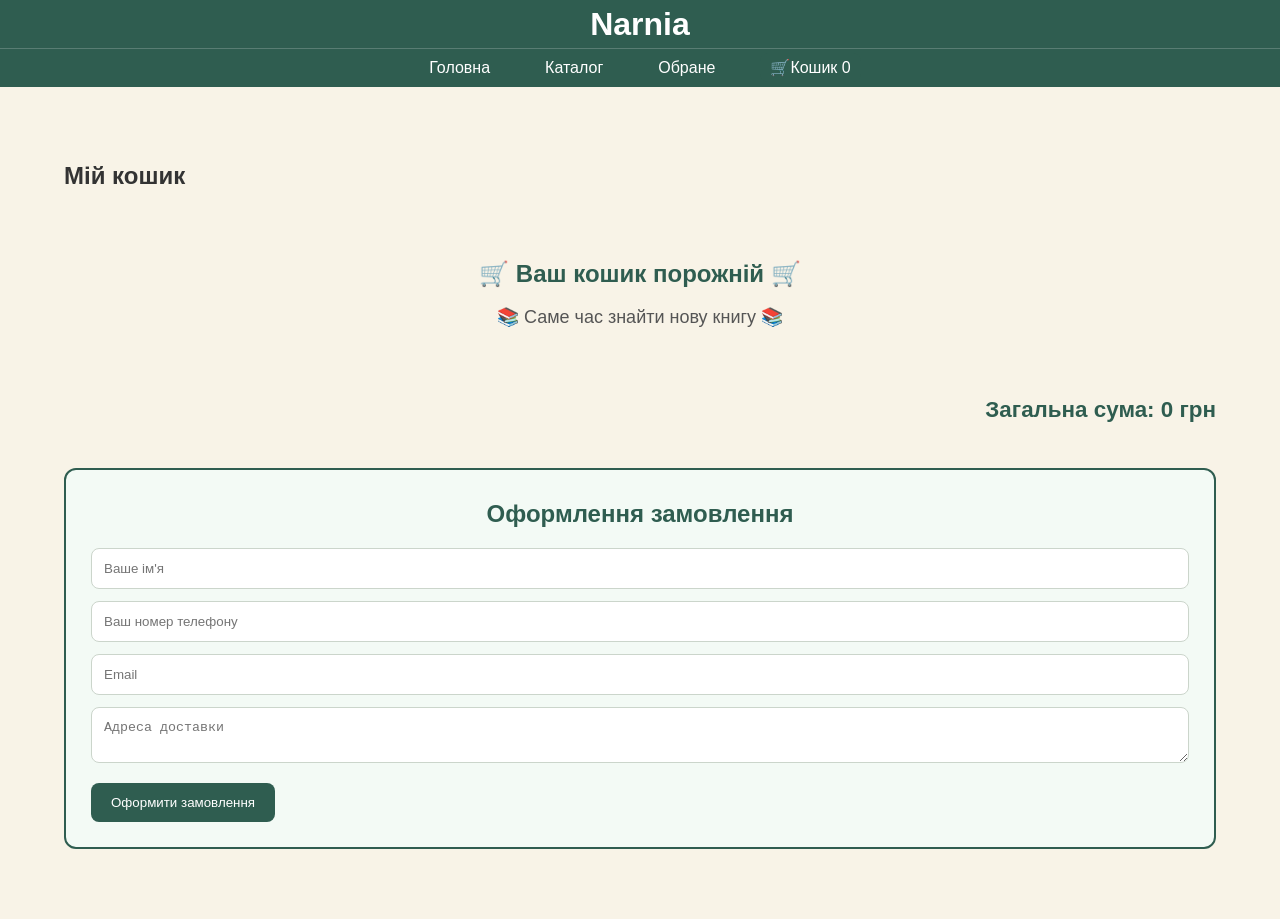
<file: cart.html>
<!DOCTYPE html><html lang="uk">
<head>
    <meta charset="UTF-8">
    <meta name="viewport" content="width=device-width, initial-scale=1.0">
    <title>Кошик | Narnia</title>
    <link rel="stylesheet" href="style.css">
</head>
<body>
    <div id="toastContainer"></div>
    <header>
  <div class="logo-container">
    <h1 class="logo">Narnia</h1>
</div>

<nav class="navbar">

    <ul>

        <li>
            <a href="index.html">Головна</a>
        </li>

        <li>
            <a href="catalog.html">Каталог</a>
        </li>

        <li>
            <a href="favorites.html">Обране</a>
        </li>

        <li>
    <a href="cart.html">
        🛒Кошик <span id="cartCount">0</span>
    </a>
</li>

    </ul>

</nav>

</header>
<section class="container">
    <h1>Мій кошик</h1><div id="cartContainer" class="cart-container">

</div>

<h2 id="totalPrice" class="total-price">
    Загальна сума: 0 грн
</h2>
<div class = "order-form">
    <h2>Оформлення замовлення</h2>
     <input
        type="text"
        id="customerName"
        placeholder="Ваше ім'я">

     <input
        type="tel"
        id="customerPhone"
        placeholder="Ваш номер телефону">
      
     <input
        type="email"
        id="customerEmail"
        placeholder="Email">
        
     <textarea   
        id="customerAddress"
        placeholder="Адреса доставки"></textarea>

     <button 
         class="order-btn"
         onclick="placeOrder()">
            Оформити замовлення
        </button>






</div>




</section><script src="script.js"></script></body>
</html>
</file>
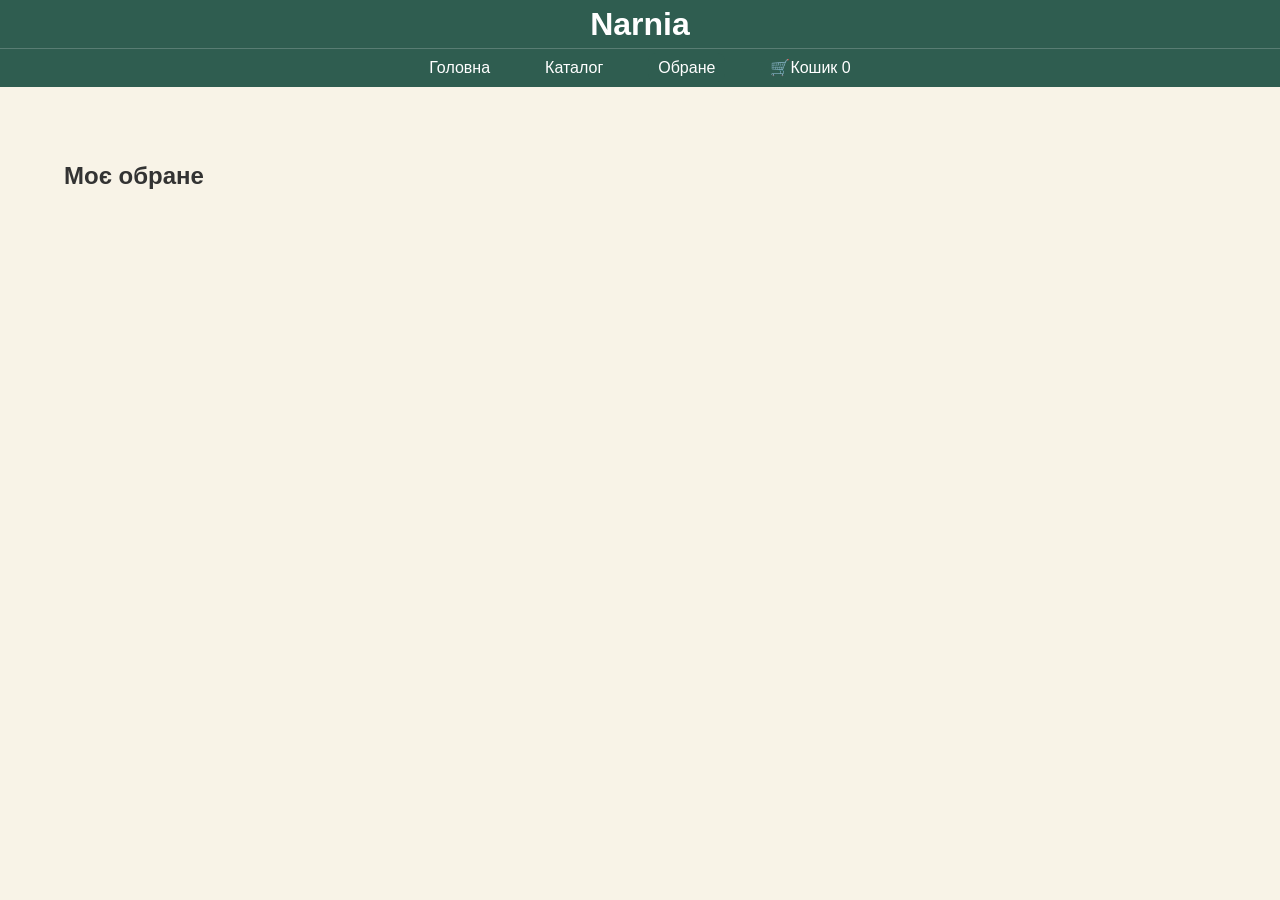
<file: favorites.html>
<!DOCTYPE html><html lang="uk">
<head>
    <meta charset="UTF-8">
    <meta name="viewport" content="width=device-width, initial-scale=1.0">
    <title>Обране | Narnia</title>
    <link rel="stylesheet" href="style.css">
</head>
<body>
 <div id="toastContainer"></div>   
    <header>
<div class="logo-container">
    <h1 class="logo">Narnia</h1>
</div>

<nav class="navbar">

    <ul>

        <li>
            <a href="index.html">Головна</a>
        </li>

        <li>
            <a href="catalog.html">Каталог</a>
        </li>

        <li>
            <a href="favorites.html">Обране</a>
        </li>

        <li>
    <a href="cart.html">
        🛒Кошик <span id="cartCount">0</span>
    </a>
</li>

    </ul>

</nav>

</header><section class="container">
    <h1>Моє обране</h1><div id="favoritesContainer" class="favorites-container">

</div>

</section>
<script src="script.js"></script>
</body>
</html>
</file>
<file: style.css>
*{
        margin: 0;
        padding: 0;
        box-sizing: border-box;
}



.popular-books {
    color: #de1616;
}


{ margin: 0; padding: 0; box-sizing: border-box; }
body { 
    font-family: Arial, sans-serif; 
    background-color: #F8F3E7; 
    color: #333; 
    line-height: 1.6; 
    margin: 0;
}
.container { width: 90%; max-width: 1200px; margin: auto; }

header {
    background-color: #2F5D50;
    position: sticky;
    top: 0;
    z-index: 1000;
    width: 100%;
}

.logo { 
    color: white; 
    font-size: 2rem; 
    font-weight: bold; 
}

nav ul { 
    list-style: none; 
    display: flex; 
    gap: 25px; 
}
nav a { 
    text-decoration: none; 
    color: white; 
    transition: 0.3s; 
}
nav a:hover { 
    color: #C9A66B; 
}

.hero { 
    min-height: 80vh; 
    display: flex; 
    justify-content: center; 
    align-items: center; 
    text-align: center; 
    background: linear-gradient( rgba(47,93,80,0.8), rgba(47,93,80,0.8) ); 
    color: white; 
    padding: 40px; 
}
.hero h1 { 
    font-size: 3rem; 
    margin-bottom: 15px; 
}
.hero p { 
    font-size: 1.2rem; 
    margin-bottom: 25px; 
}
.btn { 
    display: inline-block; 
    background-color: #C9A66B; 
    color: white; 
    padding: 12px 25px; 
    border-radius: 10px; 
    text-decoration: none; 
    transition: 0.3s; 
}
.btn:hover { 
    transform: translateY(-3px); 
}

section { 
    padding: 70px 0; 
}
section h2 { 
    text-align: center; 
    margin-bottom: 30px; 
    color: #2F5D50; 
}

.about p { 
    max-width: 900px; 
    margin: 15px auto; 
    text-align: center; 
}

.popular-books { 
    display: grid; 
    grid-template-columns: repeat(auto-fit, minmax(220px, 1fr)); 
    gap: 25px; 
}
.book-card { 
    background: white; 
    border-radius: 15px; overflow: hidden; 
    box-shadow: 0 3px 10px rgba(0,0,0,0.1); 
    transition: 0.3s; 
}
.book-card:hover { 
    transform: translateY(-8px); 
}
.book-card img { 
    width: 100%; 
    height: 300px; 
    object-fit: cover; 
}
.book-card h3 { 
    padding: 15px; 
    text-align: center; 
}

.advantages-grid { 
    display: grid; 
    grid-template-columns: repeat(auto-fit, minmax(230px, 1fr)); 
    gap: 20px; 
}
.advantage-card { 
    background: white; 
    padding: 25px; 
    border-radius: 15px; 
    text-align: center; 
    box-shadow: 0 3px 10px rgba(0,0,0,0.1); 
}

.advantage-card h3 { 
    margin-bottom: 10px; 
    color: #2F5D50; 
}

.filters { 
    display: flex; 
    flex-wrap: wrap; 
    gap: 10px; 
    justify-content: center; 
    margin-bottom: 30px; 
}
.filters button { 
    background-color: #2F5D50; color: white; border: none; padding: 10px 15px; border-radius: 8px; cursor: pointer; }
.filters button:hover { background-color: #C9A66B; }
.search-box { display: flex; justify-content: center; margin-bottom: 25px; }
.search-box input { width: 100%; max-width: 500px; padding: 12px; border: 2px solid #2F5D50; border-radius: 10px; }

.products-grid { display: grid; grid-template-columns: repeat(auto-fit, minmax(250px,1fr)); gap: 25px; }
.product-card { background: white; border-radius: 15px; overflow: hidden; box-shadow: 0 3px 10px rgba(0,0,0,0.1); }
.product-card img { width: 100%; height: 300px; object-fit: cover; }
.product-card-content { padding: 15px; }
.product-card h3 { margin-bottom: 10px; }
.product-card p { margin-bottom: 8px; }
.price { font-weight: bold; color: #2F5D50; }
.buttons { display: flex; gap: 10px; margin-top: 15px; }
.buttons button { flex: 1; border: none; padding: 10px; border-radius: 8px; cursor: pointer; }
.cart-btn { background-color: #2F5D50; color: white; }
.favorite-btn { background-color: #C9A66B; color: white; }

.cart-container, .favorites-container { display: flex; flex-direction: column; gap: 20px; }
.cart-item, .favorite-item { background: white; padding: 20px; border-radius: 15px; box-shadow: 0 3px 10px rgba(0,0,0,0.1); }
.total-price { font-size: 1.4rem; font-weight: bold; text-align: right; margin-top: 20px; }

footer { background-color: #2F5D50; color: white; text-align: center; padding: 20px; }

@media (max-width: 768px) {
header .container {
    flex-direction: column;
    gap: 15px;
}

nav ul {
    flex-wrap: wrap;
    justify-content: center;
}

.hero h1 {
    font-size: 2rem;
}

.hero p {
    font-size: 1rem;
}

.buttons {
    flex-direction: column;
}
}
.logo-container {
    text-align: center;
    padding: 8px 0;
}

.logo {
    color: white;
    font-size: 2rem;
    margin: 0;
    line-height: 1;
}

.navbar {
    border-top: 1px solid rgba(255,255,255,0.2);
}

.navbar ul {
    display: flex;
    justify-content: center;
    gap: 35px;

    list-style: none;

    padding: 6px 0;
}

.navbar a {
    color: white;
    text-decoration: none;
    transition: 0.3s;
    line-height: 1;
}

.navbar a:hover {
    color: #C9A66B;
}
.book-card {
    display: block;
    text-decoration: none;
    color: inherit;
    transition: 0.3s;
    border-radius: 10px;
}

.book-card:hover {
    transform: scale(1.05);
    box-shadow: 0 6px 20px rgba(0,0,0,0.2);
}

.book-page{
    display: flex;
    justify-content: space-between;
    align-items: flex-start;
    gap: 40px;
    margin-top: 30px;
}
.book-info {
    flex: 1;
}
.book-image img {
    width: 100%;
    max-width: 700px;
    border-radius: 10px;
}
.harrytitle{
    color: #e11111;
}
#toastContainer {
    position: fixed;
    top: 20px;
    right: 20px;
    z-index: 9999;
}
.toast {
    background-color: #458d79;
    color: white;
    padding: 12px 16px;
    border-radius: 8px;
    margin-bottom: 10px;
    box-shadow: 0 6px 20px rgba(0,0,0,0.2);
    animation: slideIn 0.5s ease;
    position:fixed;
     top: 20px;
     right: 20px;
   
}
@keyframes slideIn {
    from {
        opacity: 0;
        transform: translateX(100%);
    }
    to {
        opacity: 1;
        transform: translateX(0);
    }
}

.order-form {
    margin-top: 40px;
    padding: 25px;
    background: #f3faf5;
    border: 2px solid #2F5D50;
    border-radius: 12px;
}
.order-form h2 {
    margin-bottom: 15px;
    color: #2F5D50;
}
.order-form input,
.order-form textarea {
    width: 100%;
    padding: 12px;
    margin-bottom: 12px;
    border: 1px solid #cbd5cb;
    border-radius: 8px;
}
.order-btn {
    background-color: #2F5D50;
    color: white;
    border: none;
    padding: 12px 20px;
    border-radius: 8px;
    cursor: pointer;
}
.order-btn:hover {
    background: #3c7665 ;
}
.remove-btn {
    background: #d9534f;
    color: white;
    border: none;
    padding: 8px 12px;
    border-radius: 6px;
    cursor: pointer;
}


.empty-cart {
    text-align: center;
    padding: 40px;
    margin-top: 20px;
}  
    

.empty-cart h2 {
    color: #2F5D50;
    margin-bottom: 10px;
}

.empty-cart p {
    color: #555;
    font-size: 18px;
}

.search-box button {
    background-color: #2F5D50;
    color: white;
    border: none;
    padding: 12px 20px;
    border-radius: 12px;
    font-size: 15px;
    font-weight: 600;
    cursor: pointer;
    transition: 0.3s ease;
    box-shadow: 0 3px 8px rgba(0,0,0,0.15);
}
.search-box button:hover {
    background: #3B7564;
    transform: translateY(-2px);
    box-shadow: 0 5px 12px rgba(0,0,0,0.2);
}
.search-box button:hover {
   transform: translateY(0);
}
.search-box input {
  padding: 12px;
  border: 2px solid #226c52;
  border-radius: 12px;
  outline: none;
  font-size: 14px;
}
.search-box input:focus {
  border-color: #2F5D50;
}

.remove-fav-btn {
  margin-top: 10px;
  background: #c94b4b;
  color: white;
  border: none;
  padding: 8px 14px;
  border-radius: 10px;
    cursor: pointer;
    transition: 0.3s;
}
.remove-fav-btn:hover {
    background: #a93b3b;
    transform: translateY(-2px);
}

body {
    filter: blur(0px);
    transform: scale(1);
    transition: all 0.4s ease;
}

body.page-out {
    filter: blur(6px);
    transform: scale(0.98);
}

nav ul li a {
    color: #2F5D50;
    text-decoration: none;
    padding: 6px 10px;
    border-radius: 8px;
    transition: 0.3s;
}

nav ul li a.active {
    background: #2F5D50;
    color: white;
}
</file>
